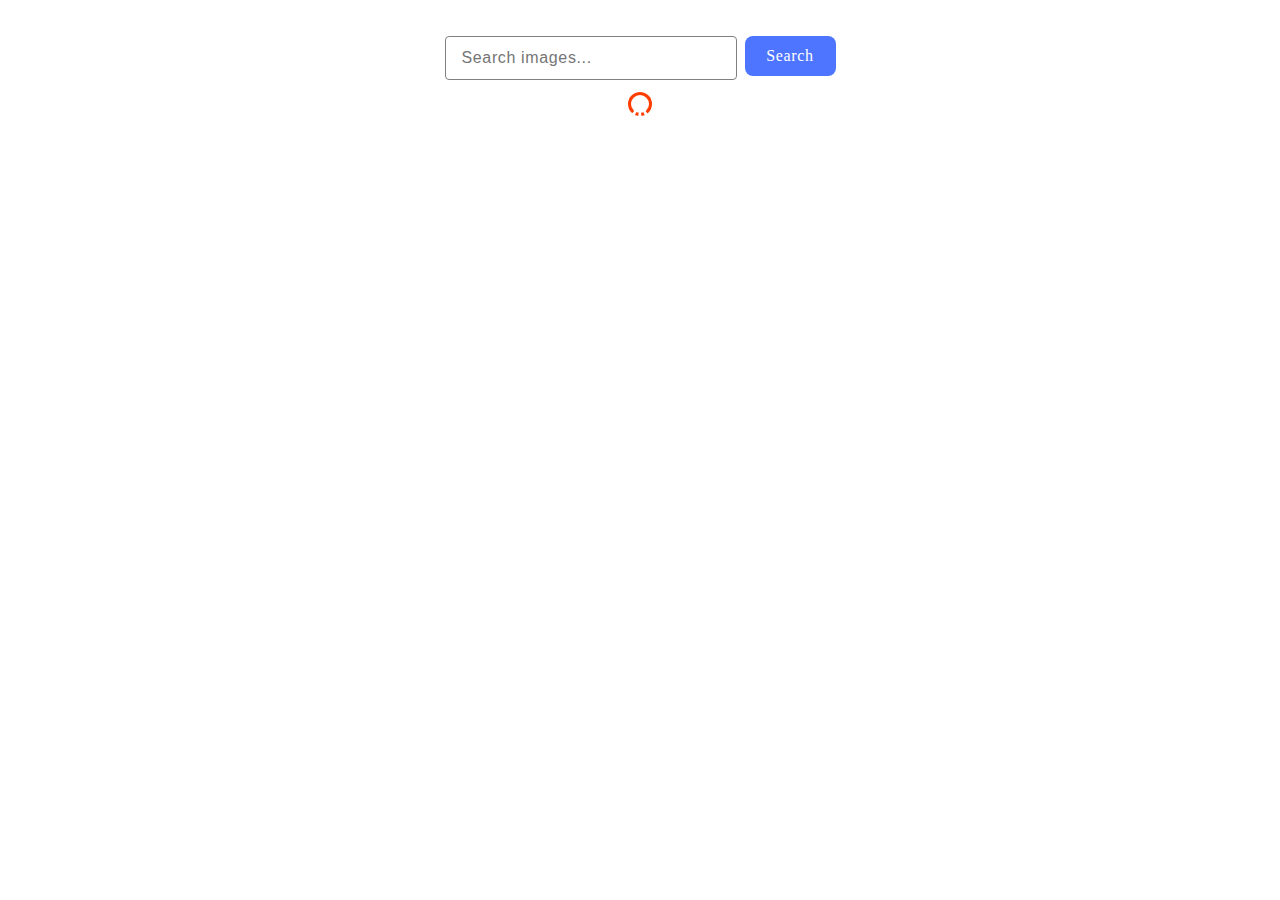
<file: src/index.html>
<!DOCTYPE html>
<html lang="en">
  <head>
    <meta charset="UTF-8" />
    <link rel="icon" type="image/svg+xml" href="/favicon.svg" />
    <meta name="viewport" content="width=device-width, initial-scale=1.0" />
    <title>Homework 11</title>
    <link rel="preconnect" href="https://fonts.googleapis.com" />
    <link rel="preconnect" href="https://fonts.gstatic.com" crossorigin />
    <link
      href="https://fonts.googleapis.com/css2?family=Montserrat:ital,wght@0,100..900;1,100..900&display=swap"
      rel="stylesheet"
    />
    <link rel="stylesheet" href="./css/styles.css" />
  </head>
  <body>
    <div class="container">
      <form class="form">
        <input type="text" name="search" placeholder="Search images..." />

        <button type="submit">Search</button>
      </form>

      <div class="loader"></div>

      <ul class="gallery"></ul>
    </div>

    <script type="module" src="./main.js"></script>
  </body>
</html>
</file>
<file: src/css/styles.css>
/**
  |============================
  | include css partials with
  | default @import url()
  |============================
*/
/* Common styles */
@import url('./reset.css');
@import url('./container.css');

.iziToast-close {
  background: url('../public/img/vector.svg') no-repeat center !important;
  background-size: 12px !important;
  width: 12px;
  height: 12px;
  opacity: 1 !important;
}

.form {
  display: flex;
  justify-content: center;
  padding-top: 28px;
  gap: 8px;
}

.form input {
  font-weight: 400;
  font-size: 16px;
  line-height: 1.5;
  letter-spacing: 0.04em;
  color: #808080;
  border-radius: 4px;
  width: 272px;
  height: 40px;
  background: #fff;
  outline: none;
  padding-left: 16px;
  border: 1px solid #808080;
}

.form input:hover {
  border: 1px solid #000;
}

.form input:active,
.form input:focus {
  border: 1px solid #4e75ff;
}

.form button {
  font-family: inherit;
  font-weight: 500;
  font-size: 16px;
  line-height: 1.5;
  letter-spacing: 0.04em;
  color: #fff;
  width: 91px;
  height: 40px;
  border-radius: 8px;
  background: #4e75ff;
  display: block;
  border: none;
  outline: none;
  cursor: pointer;
}

.form button:hover {
  background: #6c8cff;
}

.gallery {
  display: flex;
  justify-content: flex-start;
  align-items: center;
  flex-wrap: wrap;
  gap: 20px 20px;
  padding-top: 32px;
}

.gallery-item {
  width: calc((100% - 2 * 24px) / 3);
  border: 1px solid #808080;
  background: #fff;
}

.gallery-sublist {
  display: flex;
  justify-content: space-between;
  align-items: center;
  gap: 28px;
  margin-top: 4px;
  padding: 0 20px 0 20px;
}

.gallery-subitem {
  display: flex;
  flex-direction: column;
  justify-content: center;
  align-items: center;
  height: 48px;
}

.gallery-image {
  object-fit: cover;
  width: 100%;
  height: 152px;
}

.sub-text {
  font-weight: 600;
  font-size: 12px;
  line-height: 1.33333;
  letter-spacing: 0.04em;
  color: #2e2f42;
}

.sub-value {
  font-weight: 400;
  font-size: 12px;
  line-height: 2;
  letter-spacing: 0.04em;
  color: #2e2f42;
}

.loader {
  width: 48px;
  height: 48px;
  border: 3px dotted #fff;
  border-style: solid solid dotted dotted;
  border-radius: 50%;
  position: relative;
  box-sizing: border-box;
  animation: rotation 2s linear infinite;
  display: flex;
  margin: 0 auto;
}

.loader::after {
  content: '';
  box-sizing: border-box;
  position: absolute;
  left: 0;
  right: 0;
  top: 0;
  bottom: 0;
  margin: auto;
  border: 3px dotted #ff3d00;
  border-style: solid solid dotted;
  width: 24px;
  height: 24px;
  border-radius: 50%;
  animation: rotationBack 1s linear infinite;
  transform-origin: center center;
}

@keyframes rotation {
  0% {
    transform: rotate(0deg);
  }

  100% {
    transform: rotate(360deg);
  }
}

@keyframes rotationBack {
  0% {
    transform: rotate(0deg);
  }

  100% {
    transform: rotate(-360deg);
  }
}
</file>
